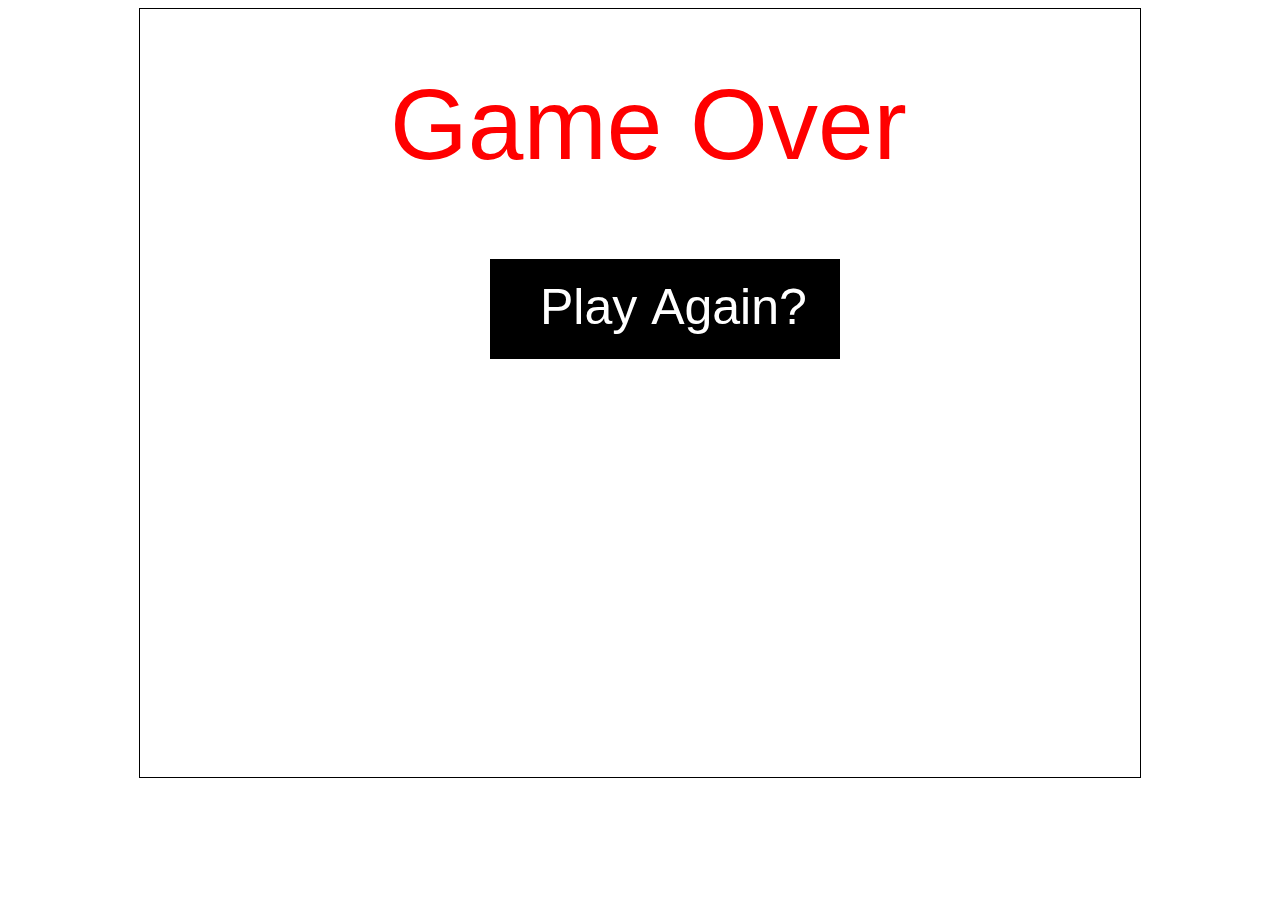
<file: GrafikaGamesuit-main-Finish/kalah.html>
<!DOCTYPE html>
<html lang="en">
  <head>
    <meta charset="UTF-8" />
    <meta http-equiv="X-UA-Compatible" content="IE=edge" />
    <meta name="viewport" content="width=device-width, initial-scale=1.0" />
    <title>Main Menu</title>
  </head>
  <body>
    <div style="display: flex; align-items: center; justify-content: center">
      <canvas
        id="myCanvas"
        width="1000"
        height="768"
        style="border: 1px solid #000000"
      >
      </canvas>
    </div>
    <script>
      //Function to get the mouse position
      function getMousePos(canvas, event) {
        var rect = canvas.getBoundingClientRect();
        return {
          x: event.clientX - rect.left,
          y: event.clientY - rect.top,
        };
      }
      //Function to check whether a point is inside a rectangle
      function isInside(pos, rect) {
        return (
          pos.x > rect.x &&
          pos.x < rect.x + rect.width &&
          pos.y < rect.y + rect.height &&
          pos.y > rect.y
        );
      }

      var canvas = document.getElementById("myCanvas");
      var context = canvas.getContext("2d");
      //The rectangle should have x,y,width,height properties
      var rectBtnStart = {
        x: 350,
        y: 250,
        width: 350,
        height: 100,
      };

      var rectBtnCredit = {
        x: 583,
        y: 400,
        width: 200,
        height: 100,
      };

      var rectBtnBack = {
        x: 583,
        y: 650,
        width: 200,
        height: 100,
      };

      function gambarJudul() {
        context.beginPath();
        context.fillStyle = "Red";
        context.font = "100px arial";
        context.fillText("Game Over", 250, 150);
        context.closePath();
      }

      function gambarStartButton() {
        context.beginPath();
        context.rect(
          rectBtnStart.x,
          rectBtnStart.y,
          rectBtnStart.width,
          rectBtnStart.height
        );
        context.fillStyle = "black";
        context.fill();
        context.fillStyle = "white";
        context.font = "50px arial";
        context.fillText("Play Again?", 400, 315);
        context.closePath();
      }

      function gambarCreditButton() {
        context.beginPath();
        context.rect(
          rectBtnCredit.x,
          rectBtnCredit.y,
          rectBtnCredit.width,
          rectBtnCredit.height
        );
        context.fillStyle = "black";
        context.fill();
        context.fillStyle = "white";
        context.font = "50px arial";
        context.fillText("Credit", 615, 465);
        context.closePath();
      }

      function gambarBackButton() {
        context.beginPath();
        context.rect(
          rectBtnBack.x,
          rectBtnBack.y,
          rectBtnBack.width,
          rectBtnBack.height
        );
        context.fillStyle = "black";
        context.fill();
        context.fillStyle = "white";
        context.font = "50px arial";
        context.fillText("Back", 625, 715);
        context.closePath();
      }

      function gambarCredit() {
        context.beginPath();
        context.fillStyle = "blue";
        context.font = "30px arial";
        context.fillText("Created By :", 615, 225);
        context.closePath();

        context.beginPath();
        context.fillStyle = "blue";
        context.font = "30px arial";
        context.fillText("71190427 - Gabriel Imanuel Tumakaka", 435, 275);
        context.closePath();

        context.beginPath();
        context.fillStyle = "blue";
        context.font = "30px arial";
        context.fillText("71200537 - Johanes De Britto Handitya Gilang Wicaksana", 315, 325);
        context.closePath();

        context.beginPath();
        context.fillStyle = "blue";
        context.font = "30px arial";
        context.fillText("71200582 - Maverick Mikolas Mulyadi", 445, 375);
        context.closePath();
      }

      function gambarMenu() {
        context.clearRect(0, 0, 9999, 9999);
        gambarJudul();
        gambarStartButton();
      }

      //Binding the click event on the canvas
      canvas.addEventListener(
        "click",
        function (evt) {
          var mousePos = getMousePos(canvas, evt);
          if (isInside(mousePos, rectBtnStart)) {
            <!-- alert("start button clicked"); -->
            window.location.href = "index.html";
          } else if (isInside(mousePos, rectBtnCredit)) {
            context.clearRect(0, 0, 9999, 9999);
            gambarJudul();
            gambarBackButton();
            gambarCredit();
            canvas.addEventListener("click", function (evt) {
              var mousePos = getMousePos(canvas, evt);
              if (isInside(mousePos, rectBtnBack)) {
                gambarMenu();
              }
            });
          }
        },
        false
      );

      gambarMenu();
    </script>
  </body>
</html>
</file>
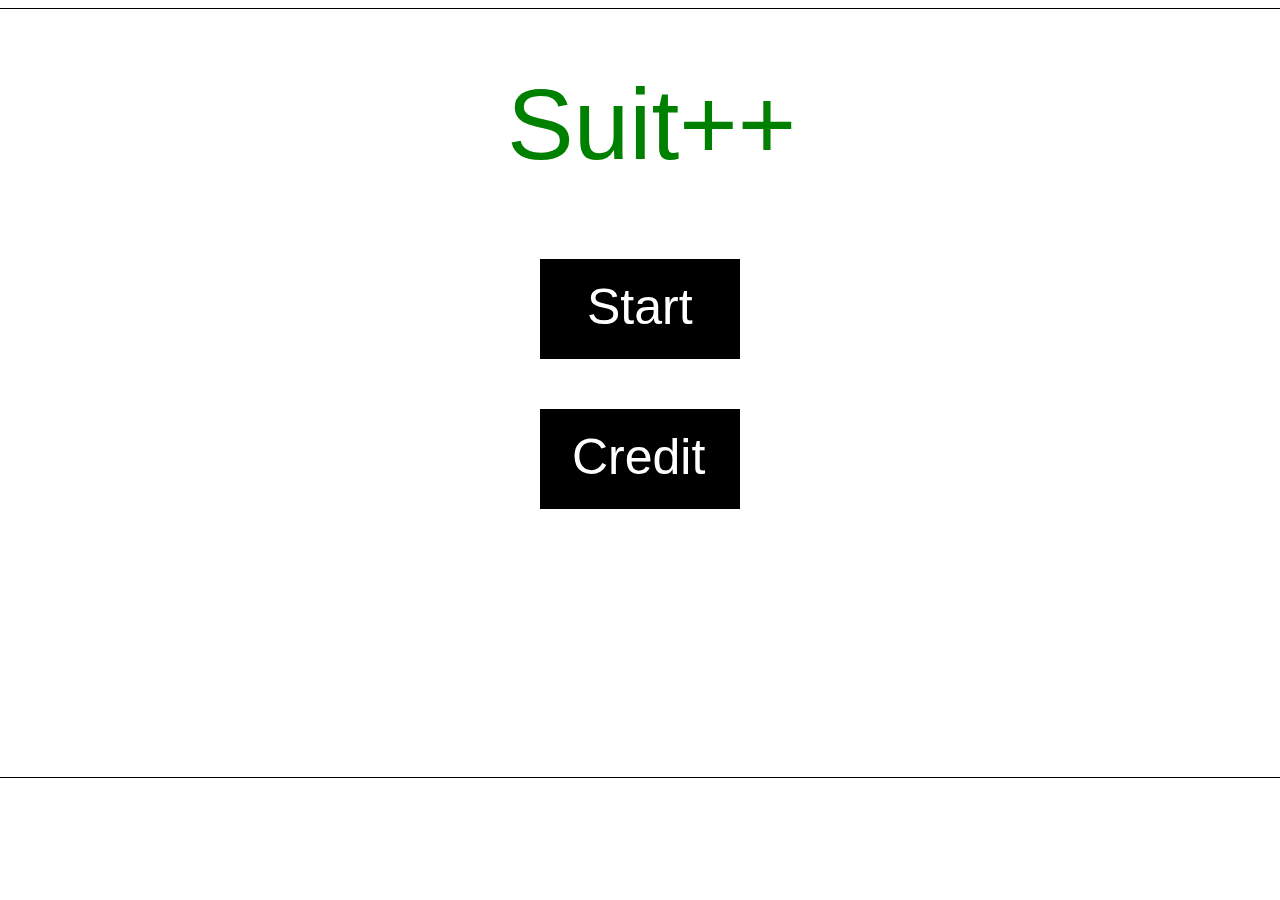
<file: GrafikaGamesuit-main-Finish/menu.html>
<!DOCTYPE html>
<html lang="en">
  <head>
    <meta charset="UTF-8" />
    <meta http-equiv="X-UA-Compatible" content="IE=edge" />
    <meta name="viewport" content="width=device-width, initial-scale=1.0" />
    <title>Main Menu</title>
  </head>
  <body>
    <div style="display: flex; align-items: center; justify-content: center">
      <canvas
        id="myCanvas"
        width="1366"
        height="768"
        style="border: 1px solid #000000"
      >
      </canvas>
    </div>
    <script>
      //Function to get the mouse position
      function getMousePos(canvas, event) {
        var rect = canvas.getBoundingClientRect();
        return {
          x: event.clientX - rect.left,
          y: event.clientY - rect.top,
        };
      }
      //Function to check whether a point is inside a rectangle
      function isInside(pos, rect) {
        return (
          pos.x > rect.x &&
          pos.x < rect.x + rect.width &&
          pos.y < rect.y + rect.height &&
          pos.y > rect.y
        );
      }

      var canvas = document.getElementById("myCanvas");
      var context = canvas.getContext("2d");
      //The rectangle should have x,y,width,height properties
      var rectBtnStart = {
        x: 583,
        y: 250,
        width: 200,
        height: 100,
      };

      var rectBtnCredit = {
        x: 583,
        y: 400,
        width: 200,
        height: 100,
      };

      var rectBtnBack = {
        x: 583,
        y: 650,
        width: 200,
        height: 100,
      };

      function gambarJudul() {
        context.beginPath();
        context.fillStyle = "green";
        context.font = "100px arial";
        context.fillText("Suit++", 550, 150);
        context.closePath();
      }

      function gambarStartButton() {
        context.beginPath();
        context.rect(
          rectBtnStart.x,
          rectBtnStart.y,
          rectBtnStart.width,
          rectBtnStart.height
        );
        context.fillStyle = "black";
        context.fill();
        context.fillStyle = "white";
        context.font = "50px arial";
        context.fillText("Start", 630, 315);
        context.closePath();
      }

      function gambarCreditButton() {
        context.beginPath();
        context.rect(
          rectBtnCredit.x,
          rectBtnCredit.y,
          rectBtnCredit.width,
          rectBtnCredit.height
        );
        context.fillStyle = "black";
        context.fill();
        context.fillStyle = "white";
        context.font = "50px arial";
        context.fillText("Credit", 615, 465);
        context.closePath();
      }

      function gambarBackButton() {
        context.beginPath();
        context.rect(
          rectBtnBack.x,
          rectBtnBack.y,
          rectBtnBack.width,
          rectBtnBack.height
        );
        context.fillStyle = "black";
        context.fill();
        context.fillStyle = "white";
        context.font = "50px arial";
        context.fillText("Back", 625, 715);
        context.closePath();
      }

      function gambarCredit() {
        context.beginPath();
        context.fillStyle = "blue";
        context.font = "30px arial";
        context.fillText("Created By :", 615, 225);
        context.closePath();

        context.beginPath();
        context.fillStyle = "blue";
        context.font = "30px arial";
        context.fillText("71190427 - Gabriel Imanuel Tumakaka", 435, 275);
        context.closePath();

        context.beginPath();
        context.fillStyle = "blue";
        context.font = "30px arial";
        context.fillText("71200537 - Johanes De Britto Handitya Gilang Wicaksana", 315, 325);
        context.closePath();

        context.beginPath();
        context.fillStyle = "blue";
        context.font = "30px arial";
        context.fillText("71200582 - Maverick Mikolas Mulyadi", 445, 375);
        context.closePath();
      }

      function gambarMenu() {
        context.clearRect(0, 0, 9999, 9999);
        gambarJudul();
        gambarStartButton();
        gambarCreditButton();
      }

      //Binding the click event on the canvas
      canvas.addEventListener(
        "click",
        function (evt) {
          var mousePos = getMousePos(canvas, evt);
          if (isInside(mousePos, rectBtnStart)) {
            <!-- alert("start button clicked"); -->
            window.location.href = "index.html";
          } else if (isInside(mousePos, rectBtnCredit)) {
            context.clearRect(0, 0, 9999, 9999);
            gambarJudul();
            gambarBackButton();
            gambarCredit();
            canvas.addEventListener("click", function (evt) {
              var mousePos = getMousePos(canvas, evt);
              if (isInside(mousePos, rectBtnBack)) {
                gambarMenu();
              }
            });
          }
        },
        false
      );

      gambarMenu();
    </script>
  </body>
</html>
</file>
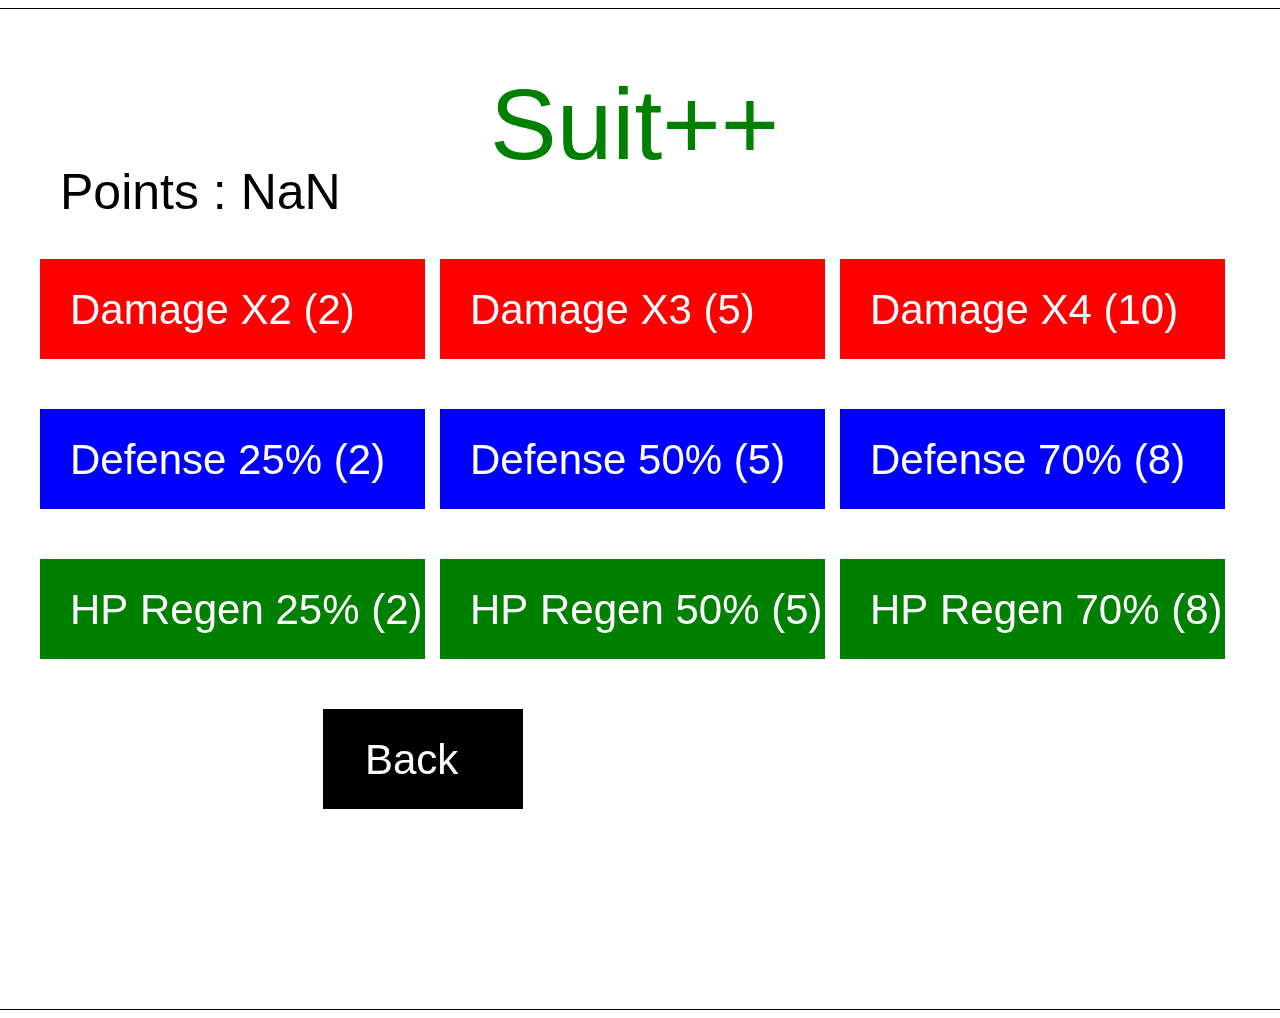
<file: GrafikaGamesuit-main-Finish/store.html>
<!DOCTYPE html>
<html lang="en">
  <head>
    <meta charset="UTF-8" />
    <meta http-equiv="X-UA-Compatible" content="IE=edge" />
    <meta name="viewport" content="width=device-width, initial-scale=1.0" />
    <title>Main Menu</title>
  </head>
  <body>
    <div style="display: flex; align-items: center; justify-content: center">
      <canvas
        id="myCanvas"
        width="1400"
        height="1000"
        style="border: 1px solid #000000"
      >

      </canvas>
      
    </div>
    <script>
        var points = 0;
        var points1 = 0;
        var dmg = 0;
        var def = 0;
        var hpreg = 0;
        var selsaimilih = false;


        
        points1 = window.onload = localStorage.getItem("pointkirim");
        points += parseInt(points1);
        //Function to get the mouse position
      function getMousePos(canvas, event) {
        var rect = canvas.getBoundingClientRect();
        return {
          x: event.clientX - rect.left,
          y: event.clientY - rect.top,
        };
      }
      //Function to check whether a point is inside a rectangle
      function isInside(pos, rect) {
        return (
          pos.x > rect.x &&
          pos.x < rect.x + rect.width &&
          pos.y < rect.y + rect.height &&
          pos.y > rect.y
        );
      }

      var canvas = document.getElementById("myCanvas");
      var context = canvas.getContext("2d");
      //The rectangle should have x,y,width,height properties
      var rectBtnDmg = {
        x: 100,
        y: 250,
        width: 385,
        height: 100,
      };


      var rectBtnDmg1 = {
        x: 500,
        y: 250,
        width: 385,
        height: 100,
      };

      var rectBtnDmg2 = {
        x: 900,
        y: 250,
        width: 385,
        height: 100,
      };


      var rectBtnDef = {
        x: 100,
        y: 400,
        width: 385,
        height: 100,
      };

      var rectBtnDef1 = {
        x: 500,
        y: 400,
        width: 385,
        height: 100,
      };

      var rectBtnDef2 = {
        x: 900,
        y: 400,
        width: 385,
        height: 100,
      };

      var rectBtnHpRegen = {
        x: 100,
        y: 550,
        width: 385,
        height: 100,
      };

      var rectBtnHpRegen1 = {
        x: 500,
        y: 550,
        width: 385,
        height: 100,
      };

      var rectBtnHpRegen2 = {
        x: 900,
        y: 550,
        width: 385,
        height: 100,
      };

      var rectBtnBack = {
        x: 383,
        y: 700,
        width: 200,
        height: 100,
      };

      function gambarJudul() {
        context.beginPath();
        context.fillStyle = "green";
        context.font = "100px arial";
        context.fillText("Suit++", 550, 150);
        context.closePath();
      }

      function Tampil() {
        context.beginPath();
        context.fillStyle = "Black";
        context.font = "50px arial";
        context.fillText('Points : '+points, 120, 200);
        context.fillText('Iterasi : '+iterasi, 120, 100);
        context.closePath();
      }

      

      function gambarDmgButton() {
        context.beginPath();
        context.rect(
          rectBtnDmg.x,
          rectBtnDmg.y,
          rectBtnDmg.width,
          rectBtnDmg.height
        );
        context.fillStyle = "red";
        context.fill();
        context.fillStyle = "white";
        context.font = "42px arial";
        context.fillText("Damage X2 (2)", 130, 315);
        context.closePath();
      }

      function gambarDefButton() {
        context.beginPath();
        context.rect(
          rectBtnDef.x,
          rectBtnDef.y,
          rectBtnDef.width,
          rectBtnDef.height
        );
        context.fillStyle = "blue";
        context.fill();
        context.fillStyle = "white";
        context.font = "42px arial";
        context.fillText("Defense 25% (2)", 130, 465);
        context.closePath();
      }

      function gambarHpRegenButton() {
        context.beginPath();
        context.rect(
          rectBtnHpRegen.x,
          rectBtnHpRegen.y,
          rectBtnHpRegen.width,
          rectBtnHpRegen.height
        );
        context.fillStyle = "green";
        context.fill();
        context.fillStyle = "white";
        context.font = "42px arial";
        context.fillText("HP Regen 25% (2)", 130, 615);
        context.closePath();
      }

      function gambarDmg1Button() {
        context.beginPath();
        context.rect(
          rectBtnDmg1.x,
          rectBtnDmg1.y,
          rectBtnDmg1.width,
          rectBtnDmg1.height
        );
        context.fillStyle = "red";
        context.fill();
        context.fillStyle = "white";
        context.font = "42px arial";
        context.fillText("Damage X3 (5)", 530, 315);
        context.closePath();
      }

      function gambarDef1Button() {
        context.beginPath();
        context.rect(
          rectBtnDef1.x,
          rectBtnDef1.y,
          rectBtnDef1.width,
          rectBtnDef1.height
        );
        context.fillStyle = "blue";
        context.fill();
        context.fillStyle = "white";
        context.font = "42px arial";
        context.fillText("Defense 50% (5)", 530, 465);
        context.closePath();
      }

      function gambarHpRegen1Button() {
        context.beginPath();
        context.rect(
          rectBtnHpRegen1.x,
          rectBtnHpRegen1.y,
          rectBtnHpRegen1.width,
          rectBtnHpRegen1.height
        );
        context.fillStyle = "green";
        context.fill();
        context.fillStyle = "white";
        context.font = "42px arial";
        context.fillText("HP Regen 50% (5)", 530, 615);
        context.closePath();
      }


      function gambarDmg2Button() {
        context.beginPath();
        context.rect(
          rectBtnDmg2.x,
          rectBtnDmg2.y,
          rectBtnDmg2.width,
          rectBtnDmg2.height
        );
        context.fillStyle = "red";
        context.fill();
        context.fillStyle = "white";
        context.font = "42px arial";
        context.fillText("Damage X4 (10)", 930, 315);
        context.closePath();
      }

      function gambarDef2Button() {
        context.beginPath();
        context.rect(
          rectBtnDef2.x,
          rectBtnDef2.y,
          rectBtnDef2.width,
          rectBtnDef2.height
        );
        context.fillStyle = "blue";
        context.fill();
        context.fillStyle = "white";
        context.font = "42px arial";
        context.fillText("Defense 70% (8)", 930, 465);
        context.closePath();
      }

      function gambarHpRegen2Button() {
        context.beginPath();
        context.rect(
          rectBtnHpRegen2.x,
          rectBtnHpRegen2.y,
          rectBtnHpRegen2.width,
          rectBtnHpRegen2.height
        );
        context.fillStyle = "green";
        context.fill();
        context.fillStyle = "white";
        context.font = "42px arial";
        context.fillText("HP Regen 70% (8)", 930, 615);
        context.closePath();
      }



      function gambarBackButton() {
        context.beginPath();
        context.rect(
        rectBtnBack.x,
        rectBtnBack.y,
        rectBtnBack.width,
        rectBtnBack.height
        );
        context.fillStyle = "black";
        context.fill();
        context.fillStyle = "white";
        context.font = "42px arial";
        context.fillText("Back", 425, 765);
        context.closePath();
      }

      function gambarMenu() {
        context.clearRect(0, 0, 9999, 9999);
        gambarJudul();
        gambarDmgButton();
        gambarDmg1Button();
        gambarDmg2Button();
        gambarDefButton();
        gambarDef1Button();
        gambarDef2Button();
        gambarHpRegenButton();
        gambarHpRegen1Button();
        gambarHpRegen2Button();
        gambarBackButton();
        Tampil();
      }

      //Binding the click event on the canvas
      canvas.addEventListener(
        "click",
        function (evt) {       
          var mousePos = getMousePos(canvas, evt);


          if (isInside(mousePos, rectBtnDmg)) {
            if(points<=1){
                alert("maaf, point anda kurang");
            }else{
                points -= 2;
                dmg = 2;
                selsaimilih = true;
            }
            
          }else if (isInside(mousePos, rectBtnDmg1)) {
            if(points<=4){
                alert("maaf, point anda kurang");
            }else{
                points -= 5;
                dmg = 3;
                selsaimilih = true;
            }
            
          }else if (isInside(mousePos, rectBtnDmg2)) {
            if(points<=9){
                alert("maaf, point anda kurang");
            }else{
                points -= 10;
                dmg = 4;
                selsaimilih = true;
            }
            
          }else if (isInside(mousePos, rectBtnDef)) {
            if(points<=1){
                alert("maaf, point anda kurang");
            }else{
                points -= 2;
                def = 0.25;
                selsaimilih = true;
            }
            
          }else if (isInside(mousePos, rectBtnDef1)) {
            if(points<=4){
                alert("maaf, point anda kurang");
            }else{
                points -= 5;
                def = 0.50;
                selsaimilih = true;
            }
            
          }else if (isInside(mousePos, rectBtnDef2)) {
            if(points<=7){
                alert("maaf, point anda kurang");
            }else{
                points -= 8;
                def = 0.70;
                selsaimilih = true;
            }
            
          }else if (isInside(mousePos, rectBtnHpRegen)) {
            if(points<=1){
                alert("maaf, point anda kurang");
            }else{
                points -= 2;
                hpreg = 0.25;
                selsaimilih = true;s
            }
            
          }else if (isInside(mousePos, rectBtnHpRegen1)) {
            if(points<=4){
                alert("maaf, point anda kurang");
            }else{
                points -= 5;
                hpreg = 0.50;
                selsaimilih = true;
            }
            
          }else if (isInside(mousePos, rectBtnHpRegen2)) {
            if(points<=7){
                alert("maaf, point anda kurang");
            }else{
                points -= 8;
                hpreg = 0.70;
                selsaimilih = true;
            }
          }else if (isInside(mousePos, rectBtnBack)) {
            localStorage.setItem("pointkirim1",points);
            localStorage.setItem("damagekirim",dmg);
            localStorage.setItem("defensekirim",def);
            localStorage.setItem("hpregenkirim",hpreg);
            window.location.href = "index.html";    
            }

        if(selsaimilih === true){
            localStorage.setItem("pointkirim1",points);
            localStorage.setItem("damagekirim",dmg);
            localStorage.setItem("defensekirim",def);
            localStorage.setItem("hpregenkirim",hpreg);
            window.location.href = "index.html";   
        }

        },
        false
      );
      gambarMenu();
    </script>
  </body>
</html>
</file>
